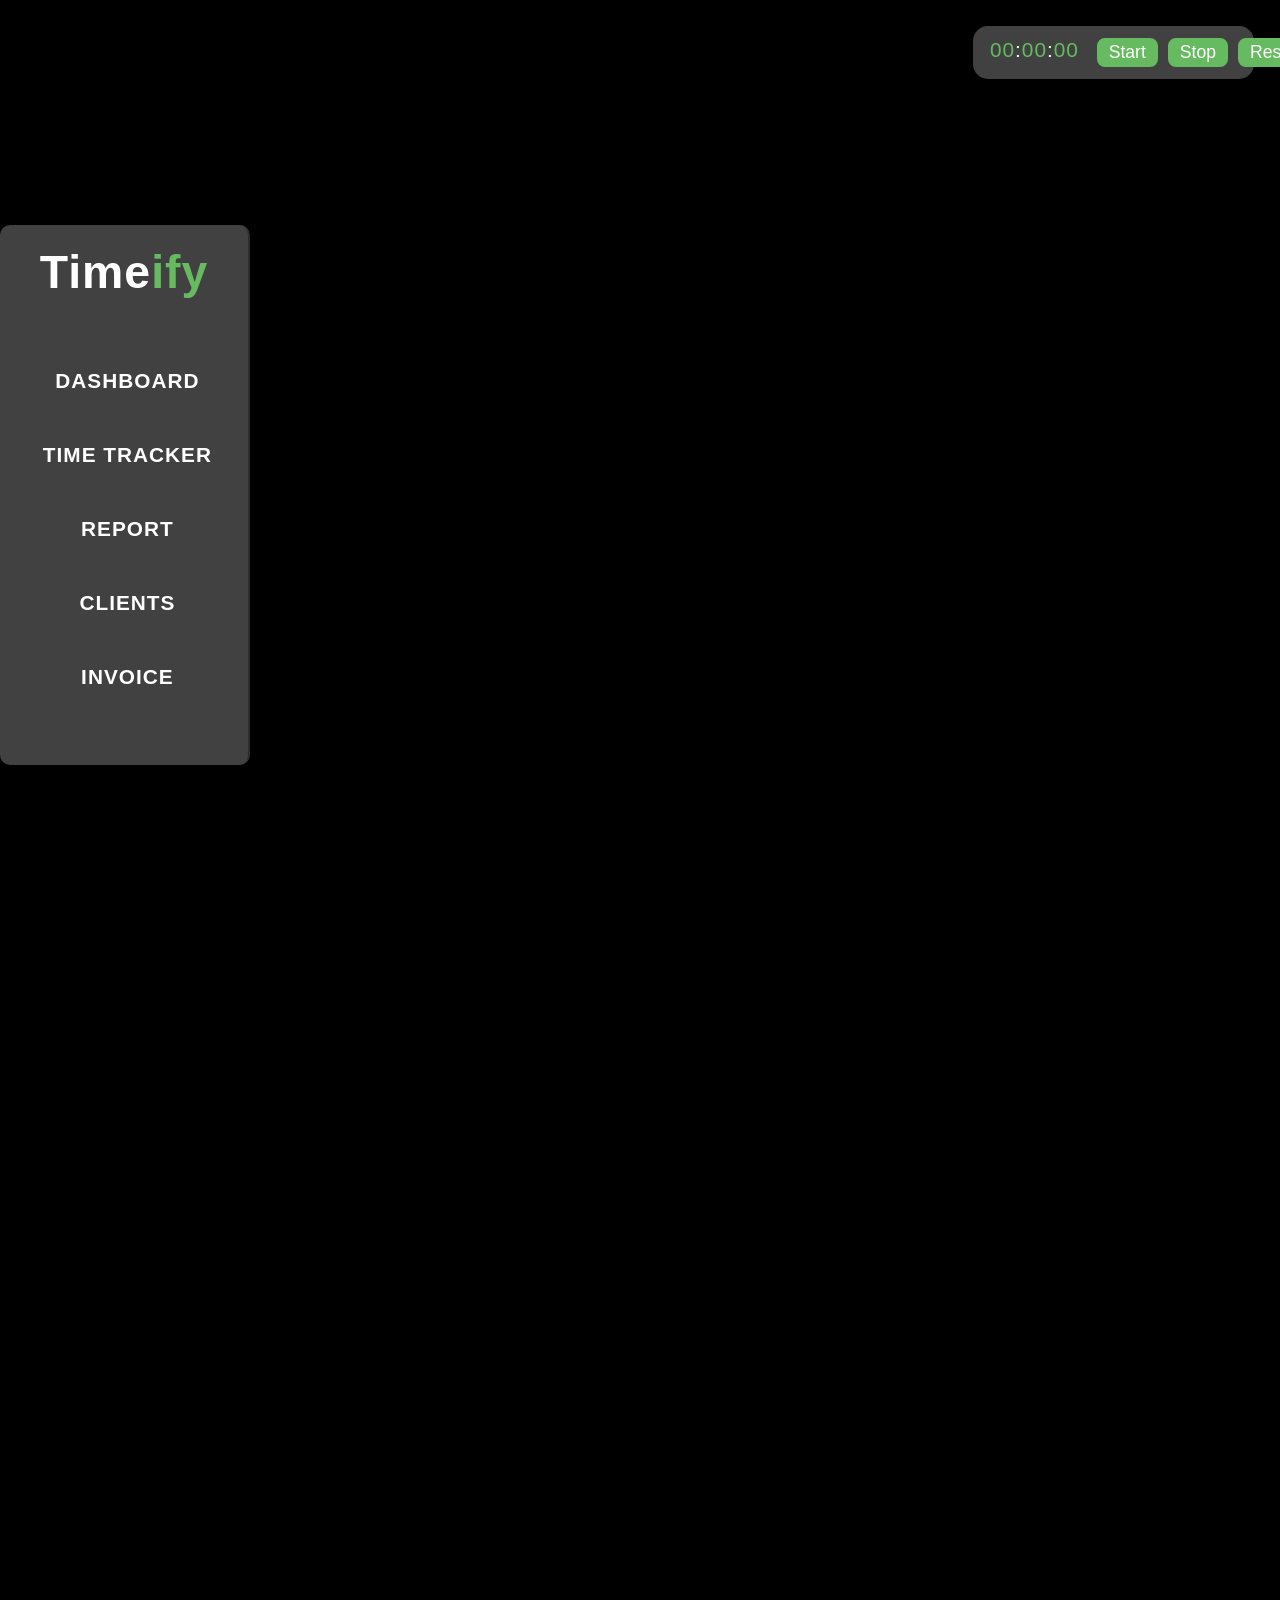
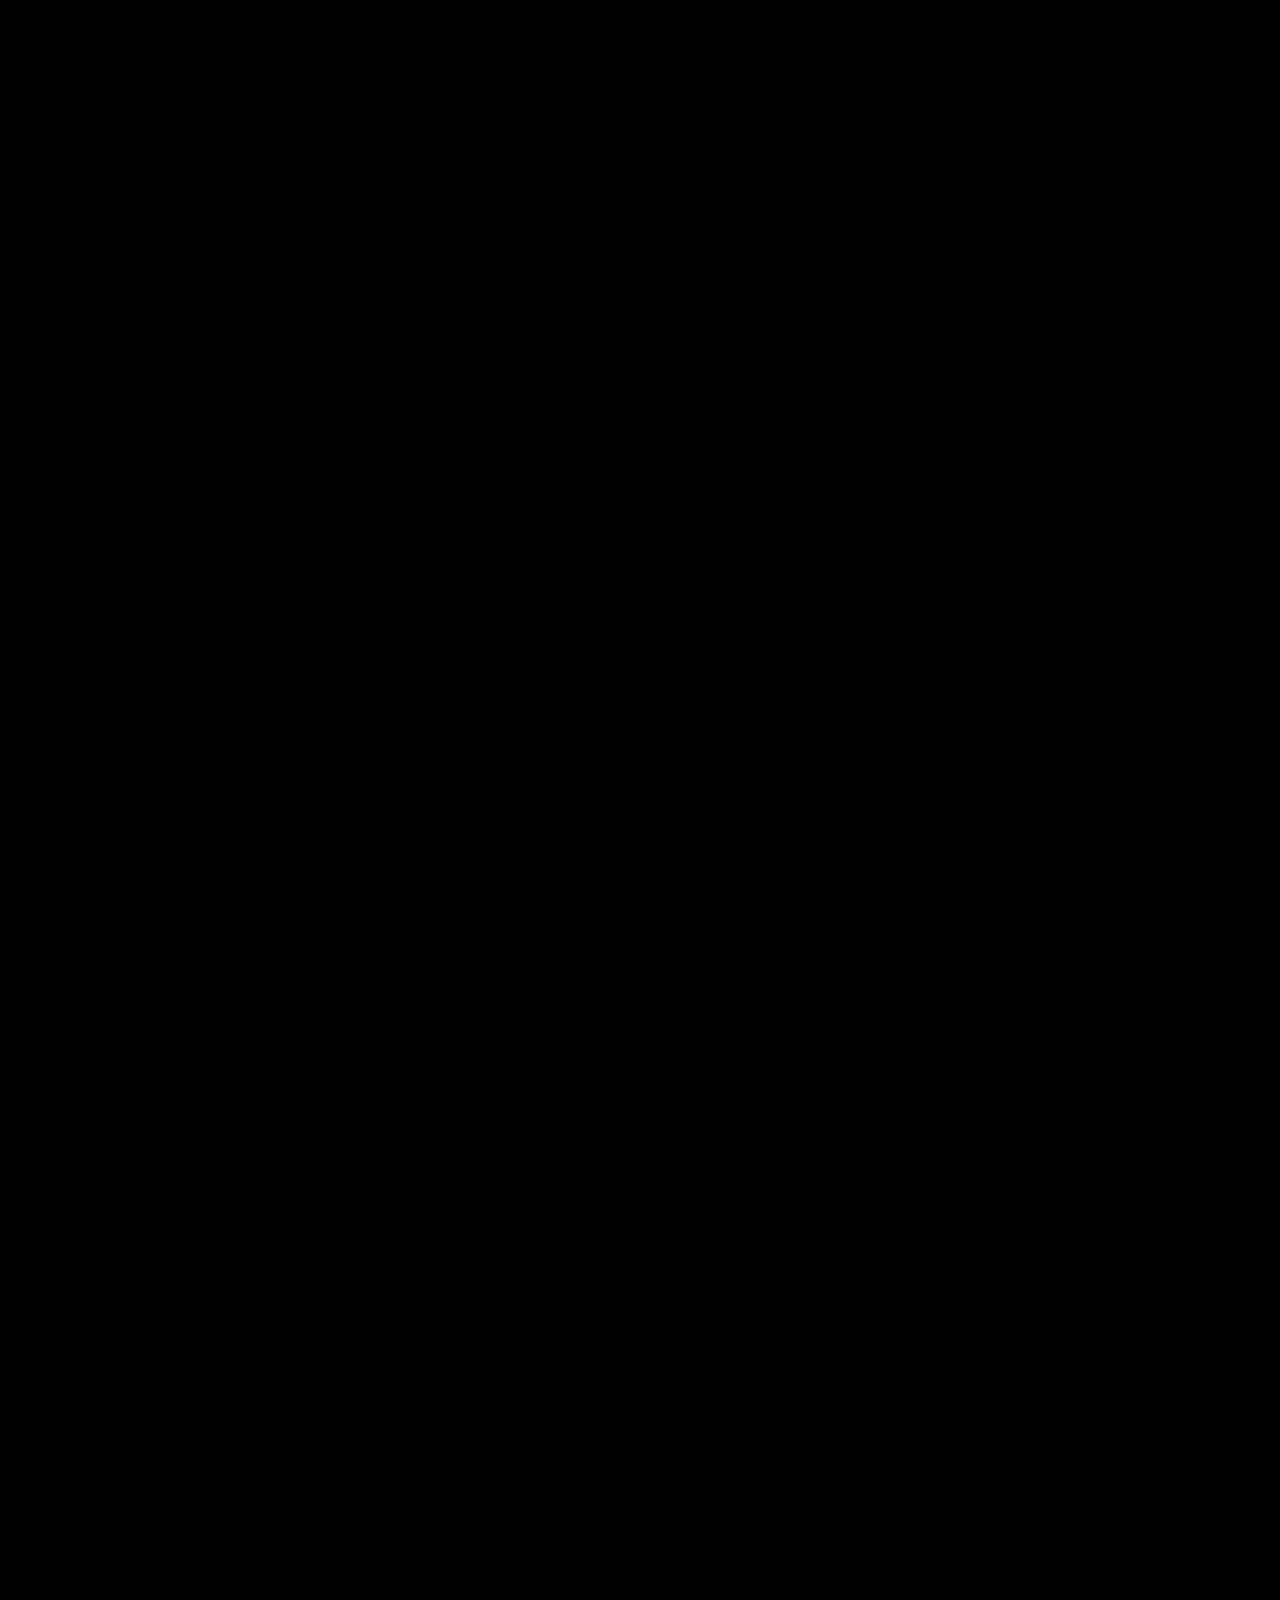
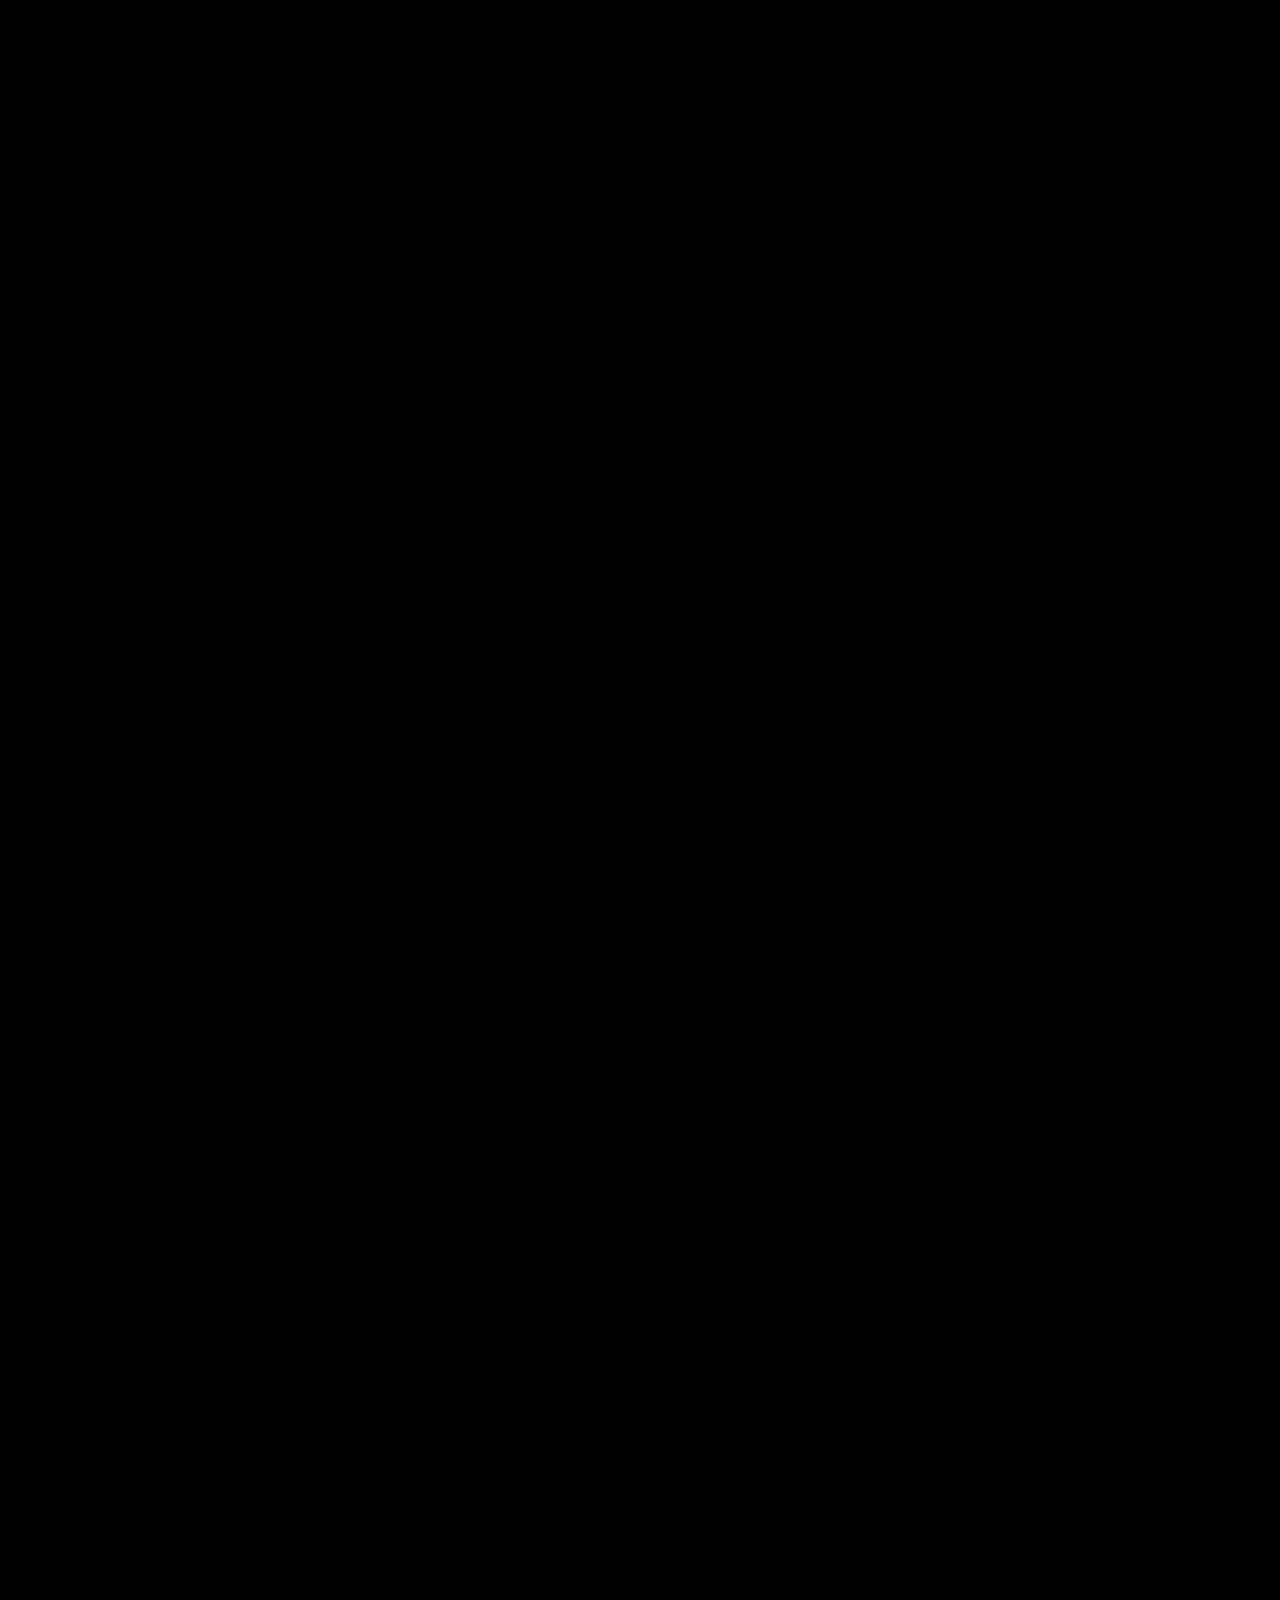
<file: Trackify/Destination/Tracking.html>
<!DOCTYPE html>
<html lang="en">
<head>
    <meta charset="UTF-8" />
    <meta name="viewport" content="width=device-width, initial-scale=1.0" />
    <title>Timer</title>
    <link rel="stylesheet" href="style.css" />
</head>
<body>

    <div class="sidebar">
        <div class="logo">Time<span>ify</span></div>

        <a href="./Dashboard.html"><i class="fa fa-columns"></i>&nbspDashboard</a>
        <a href="./Tracking.html"><i class="fas fa-clock"></i>&nbspTime Tracker</a>
        <a href="#"><i class="fa fa-chart-line"></i>&nbspReport</a>
        <a href="#"><i class="fas fa-user"></i>&nbspClients</a>
        <a href="#"><i class="fas fa-file-invoice-dollar"></i>&nbspInvoice</a>
    </div>

    <div class="timer">
        <div class="clock">
            <span id="hours">00</span>:<span id="minutes">00</span>:<span id="seconds">00</span>
        </div>
        <button id="startButton">Start</button>
        <button id="stopButton">Stop</button>
        <button id="resetButton">Reset</button>
    </div>
    
    <script src="./script.js"></script>
</body>
</html>
</file>
<file: Trackify/Destination/style.css>
/* Reset */
* {
    padding: 0;
    margin: 0;
    box-sizing: border-box;
}

body {
    height: 560vh;
    width: 100%;
    color: #ffffff;
    font-family: "Kanit", sans-serif;
    font-weight: 800;
    font-style: normal;
    background-color: #000000;
    letter-spacing:1px;
}
html{
    scroll-behavior: smooth;
}

/* Navbar */
.navbar {
    display: flex;
    justify-content: space-between;
    align-items: center;
    padding: 15px 5%;
    z-index: 10;
    position: fixed;
    width: 90%;
    background: #131212;
    top: 0;
    left: 5%;
    
}

.navbar .logo {
    font-size: 3.6rem;
    font-weight: bolder;
    font-family: "Kanit", sans-serif;
    font-weight: 600;
    font-style: normal;
}

span{
    color:#66bb60;
}
.navbar .navlinks {
    display: flex;
    gap: 65px;
    font-size: 1.4rem;
    font-weight: 600;
    padding:30px;
    text-transform: uppercase;
    
}

.navbar .navlinks a {
    text-decoration: none;
    color: #ffffff;
    margin-top:10px;
    transition: color 0.3s;
}

.navbar .navlinks a:hover {
    color: #66bb60;
}


.navbar a:nth-child(6) {
   
    color: #fff;
    font-weight: 700;
    padding-left:13px;
    padding-right:13px;
    padding-top:10px;
    padding-bottom:10px;
    margin:0px;
    border-radius:8px;
}
.navbar a:nth-child(6):hover{
    color:#fff;
    background: #55aa50;
    transform: scale(1.05);
    transition: transform 0.5s;

}


/* Main Content */
.text {
    margin-top:265px;
    text-align: center;
}

.text h1 {
    font-size: 5.7rem;
    font-weight: bolder;
    color: #fff;
    font-family: "Kanit", sans-serif;
    font-weight: 600;
    font-style: normal;
}

.text p {
    font-size: 1.2rem;
    color: #ccc;
    margin-top: 15px;
}

/* Button */
.btn {
    display: flex;
    justify-content: center;
    margin-top: 5%;
}

.btn a {
    font-size: 1.5rem;
    text-decoration: none;
    color: #fff;
    border-radius: 10px;
    background-color: #66bb60;
    padding: 12px 40px;
    transition: all 0.3s;
}

.btn a:hover {
    background: #55aa50;
    transform: scale(1.05);
}

/* Moving Div */
#moving-div {
    margin: 8% 17.5%;
    height: 10vh;
    white-space: nowrap;
    overflow: hidden;
    position: relative;
}

#moving-div .move {
    display: inline-block;
    animation: move 25s linear infinite;
}

#moving-div .move img {
    height: 1.2vw;
    margin: 0 2vw;
}

@keyframes move {
    0% { transform: translateX(0); }
    100% { transform: translateX(-100%); }
}

/* Blur Effects */
.blur-left, .blur-right {
    position: absolute;
    height: 5%;
    width: 20%;
    border-radius: 100px;
}

.blur-left {
    background: linear-gradient(to right, #111, transparent);
    left: 13%;
    top: 68%;
}

.blur-right {
    background: linear-gradient(to left, #111, transparent);
    right: 13%;
    top: 68%;
}

/* About us */
h2{
    text-align: center;
    margin:0px;
    font-size:3rem;
    font-weight: 800;
    letter-spacing: 2px;;
}
.description {
    margin-top:15%;
    margin-left:10%;
    margin-right:10%;
    display: flex;
    flex-direction: column;
    gap: 50px;
    background-color: #41414148;
    border-radius: 30px;
    padding: 2% 4%;
   
}


.description .box {
    display: flex;
    align-items: center;
    gap: 20px;
    padding: 20px;
    box-shadow:2.2px -2.2px 20px #66bb60;
    border-radius: 15px;
    overflow: hidden;
    transition: transform 0.5s ease, box-shadow 0.2s;
}


.description .box:hover {
    transform: scale(1.05);
    box-shadow: 0 12px 25px rgba(0, 0, 0, 0.2);
}


.description .box p {
    font-size: 1.4rem;
    font-weight: 700;
    color: #fff;
    letter-spacing: 2px;
    transition: color 0.3s; 
    width:70%;
    line-height: 35px;;

}
.description .box .b2 {
    font-size: 1.4rem;
    font-weight: 700;
    color: #fff;
    position:absolute;
    transition: color 0.3s; 
    width:60%;
    line-height: 35px;;
    
    
}

/* Images */
.description .box1 {
    height: 45vh;
    width: 48%;
    border-radius: 15px;
    overflow: hidden;
    transition: transform 0.3s ease;
}

.description .box2{
    height: 45vh;
    width: 41%;
    border-radius: 15px;
    overflow: hidden;
    transition: transform 0.3s ease;
    margin-left:59%;
}

.description .box1:hover, 
.description .box2:hover {
    transform: scale(1.05);
}

.description .box img {
    width: 100%;
    height: 100%;
    object-fit: cover;
    transition: transform 0.5s;
}

.description .box:hover img {
    transform: scale(1.02);
}

/* price */

.price{
    display:flex;
    flex-direction:row;
    margin:4%;
    margin-top:12%;
    margin-left:10%;
    border-radius:15px;
    background-color: #41414148;
    height:58vh;
    width:78%;
    gap:40px;
    padding:5px;
    box-sizing: border-box;
    
    

}
.price .box1{
    height: 48vh;
    display:flex;
    margin-left:3%;
    margin-top:3%;
    margin-left:4%;
    margin-right:3%;
    flex-direction:column;
    justify-content: center;
    padding:10px;
    width: 35%;
    border-radius: 15px;
    overflow: hidden;
    box-shadow:2.2px -2.2px 20px #66bb60;
    transition: transform 0.5s ease;
    
}

.price .box1 h3{
    font-size:200%;
    text-align: center;
    padding:15px;
    margin-bottom:10%;
    text-transform: uppercase;

}
.price .box1 p{
    font-size:150%;
    font-weight: bold;
    text-align: center;;
    margin-bottom:10%;
}
.price .box1 ul{
    font-size:120%;
    font-weight: 400;
    text-align: center;
    margin-bottom:10%;
    list-style-type:none;
}

.price  .box1:hover
{
    transform: scale(1.05);
    box-shadow: 0 12px 25px rgba(0, 0, 0, 0.2);

}
.price .box1 a{
    text-decoration: none;
    text-align: center;
    background-color: #66bb60;
    border-radius:8px;
    padding:5px;
    color:#fff;
    font-weight: 600;
    width:60%;
    margin-left:19%;
    font-size: 1.2rem;
}

.footer {
    display:flex;
    flex-direction:rows;
    margin:3%;
    margin-left:10%;
    margin-top:15%;
    margin-bottom:5%;
    border-radius:15px;
    background-color: #84848448;
    height:58vh;
    width:78%;
    gap:45px;
    padding:10px;
    box-sizing: border-box;
}

.footer .textpart{
    margin-top:3%;
}

.footer .textpart h4{
    font-size:xx-large;
    margin-left:11%;
    margin-top:15%;
    margin-bottom:2%;
    font-weight:bolder;
    font-family: "Kanit", sans-serif;
    font-weight: 700;
    font-style: normal;
}

.footer .textpart p{
    margin-left:10%;
    margin-bottom:1%;
    font-size:1.3rem;
    font-weight:500;
    width:100%;
}
.footer .textpart  .copy{
    margin-top:35%;
    margin-left:100%;
}

.footer .link1{
    display:flex;
    flex-direction:column;
    margin-top:12%;
    gap:45px;
    margin-left:8%;
}
.footer .link2{
    display:flex;
    flex-direction:column;
    margin-top:12%;
    gap:45px;
    margin-left:5%;
}
.footer .link3{
    display:flex;
    flex-direction:column;
    margin-top:12%;
    gap:45px;
    margin-left:5%;
}
.footer .link{
    display:flex;
    flex-direction:row;
    width:70%;
    gap:55px;
}

.footer .link1 p{
    font-size:x-large;
    font-weight:bold;
    text-transform: uppercase;;
}
.footer .link2 p{
    font-size:x-large;
    font-weight:bold;
    text-transform: uppercase;
}
.footer .link3 p{
    font-size:x-large;
    font-weight:bold;
    text-transform: uppercase;;
}

.footer .link1 a{
    text-decoration: none;
    color:#fff;
    font-size:large;;
    border-radius:8px;
    padding-left:5px;
    padding-right:5px;
    padding-top:2px;
    padding-bottom:2px;
}
.footer .link2 a{
    text-decoration: none;
    color:#fff;
    font-size:large;
    border-radius:8px;
    padding-left:5px;
    padding-right:5px;
    padding-top:2px;
    padding-bottom:2px;
}
.footer .link3 a{
    text-decoration: none;
    color:#fff;
    font-size: large;
    border-radius:8px;
    padding-left:5px;
    padding-right:5px;
    padding-top:2px;
    padding-bottom:2px;
}

.footer .link1 a:hover{
    background: #55aa50;
    transform: scale(1.05);
    transition: transform 0.3s;
}
.footer .link2 a:hover{
    background: #55aa50;
    transform: scale(1.05);
    transition: transform 0.3s;
}
.footer .link3 a:hover{
    background: #55aa50;
    transform: scale(1.05);
    transition: transform 0.3s;
}





/* Dashboard */

.sidebar {
    display: flex;
    flex-direction: column;
    gap: 30px;
    width: 250px; /* Adjust sidebar width as per design */
    height: 60vh; /* Full viewport height */
    position: fixed;
    top: 25%;
    left: 0;
    background-color: #414141;
    border-right: 2px solid #2d2d2d;
    border-radius: 10px;
    padding-top: 20px; /* Adding padding for better layout */
    z-index: 1000;
}

.sidebar .logo {
    font-size: 2.9rem;
    font-weight: bold;
    color: #fff;
    text-align: center;
    margin-bottom: 30px; /* Space between logo and links */
}

.sidebar a {
    color: #fff;
    text-decoration: none;
    font-size: 1.3rem;
    font-weight:600;
    text-align: center;
    padding: 10px 0;
    transition: color 0.3s;
    border-radius: 4px;
    text-transform: uppercase;
}

.sidebar a:hover {
    background-color: #575757; /* Darken background on hover */
    color:#66bb60;
}

.content {
    margin-left: 150px; /* Ensures the content doesn't overlap the sidebar */
    padding: 20px;
    height: 10vh;
    overflow-y: auto;
}
.back{
    margin-top:3%;
    margin-left:2%;
    font-size:xx-large;
    width:10px;


}
.back a{
    color:#ffffff;
    height:40px;

}
.back a:hover{
    color:#66bb60;
}

.heading_dashboard h1{
    font-size:3rem;
    font-weight:800;
    margin-left:50%;
    margin-top:0%;
    font-weight:bolder;
    color:#fff;
    width:22%;
}

.content_dashboard{
    display:flex;
    flex-direction:column;
    margin-top:1.5%;
    margin-left:28%;
    gap: 60px;
    border:2px solid green;
    width:120vh;
    padding:20px;
    height:70vh;

}
.content_dashboard .container1{
    display:flex;
    flex-direction:row;
    gap:70px;
    border:2px solid red;
    width:100%;
    height:85vh;
}
.content_dashboard .container1 .box_1{
    border:2px solid blue;
    width:50%;
    padding:20px;
    text-align: center;
}
.content_dashboard .container1 .box_2{
    border:2px solid blue;
    width:50%;
    padding:20px;
    text-align: center;
}
.content_dashboard .container1 .box_3{
    border:2px solid blue;
    width:50%;
    padding:20px;
    text-align: center;
}
.content_dashboard .container1 .box_4{
    border:2px solid blue;
    width:50%;
    padding:20px;
    text-align: center;
}

/* Tracking */

.timer{
    display:flex;
    flex-direction:row;
    margin-top:2%;
    margin-left:76%;
    gap:10px;
    font-size:1.2rem;
    background-color: #414141;;
    padding:10px;
    border:2px solid #414141;
    border-radius:15px;
    width:22%;

}
.timer .clock{
    font-size:1.3rem;
    font-weight:400;
    color:#fff;
    margin-left:2%;
    margin-right:3%;
}
.timer button{
    padding-left: 10px;
    padding-right:10px;
    padding-top:2px;
    padding-bottom:2px;
    font-size:1.1rem;
    margin:0px;
    font-weight:400;
    color:#fff;
    background-color: #66bb60;
    border:2px solid #66bb60;
    border-radius:8px;
}
.timer button:hover{
    background-color: #55aa50;
    border:2px solid #55aa50;
    transform: scale(1.05);
    transition: transform 0.3s;
}
.timer button:active{
    transform: scale(0.95);
    transition: transform 0.3s;
}
</file>
